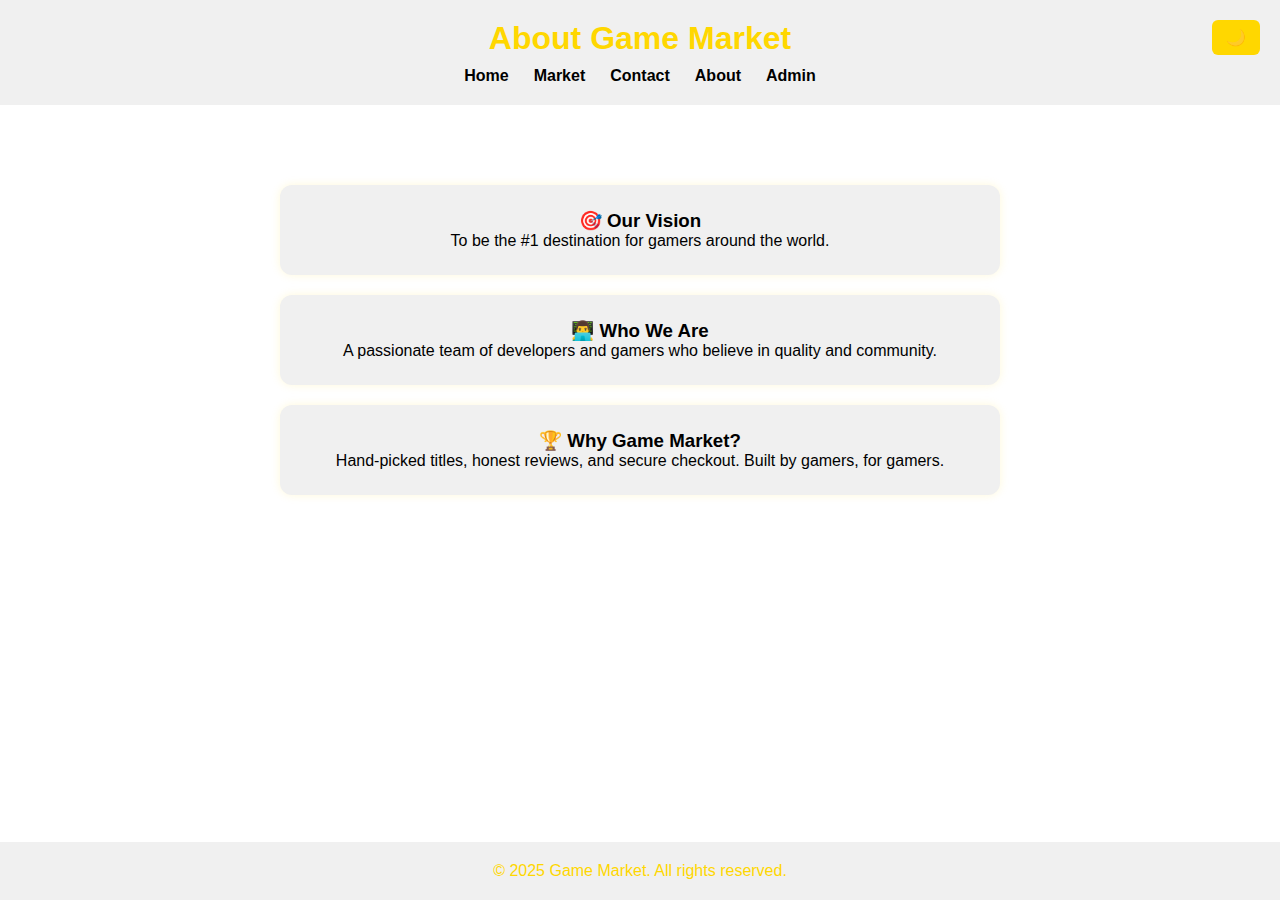
<file: about.html>
<!DOCTYPE html>
<html lang="en">
<head>
  <meta charset="UTF-8" />
  <meta name="viewport" content="width=device-width, initial-scale=1" />
  <title>About Us</title>
  <link rel="stylesheet" href="css/style.css" />
  <link rel="icon" href="assets/favicon.png" type="image/png" />
</head>
<body>
  <header>
    <button id="toggle-theme" style="position: absolute; top: 20px; right: 20px;">🌓</button>
    <h1>About Game Market</h1>
    <nav class="centered-nav">
      <a href="index.html">Home</a>
      <a href="market.html">Market</a>
      <a href="contact.html">Contact</a>
      <a href="about.html">About</a>
      <a href="admin-login.html">Admin</a>
    </nav>
  </header>

  <main style="max-width: 800px; margin: 40px auto;">
    <section class="about-cards">
      <div class="about-card">
        <h3>🎯 Our Vision</h3>
        <p>To be the #1 destination for gamers around the world.</p>
      </div>
      <div class="about-card">
        <h3>👨‍💻 Who We Are</h3>
        <p>A passionate team of developers and gamers who believe in quality and community.</p>
      </div>
      <div class="about-card">
        <h3>🏆 Why Game Market?</h3>
        <p>Hand-picked titles, honest reviews, and secure checkout. Built by gamers, for gamers.</p>
      </div>
    </section>
  </main>

  <footer>
    <p>&copy; 2025 Game Market. All rights reserved.</p>
  </footer>

  <script src="js/theme.js" type="module"></script>
</body>
</html>
</file>
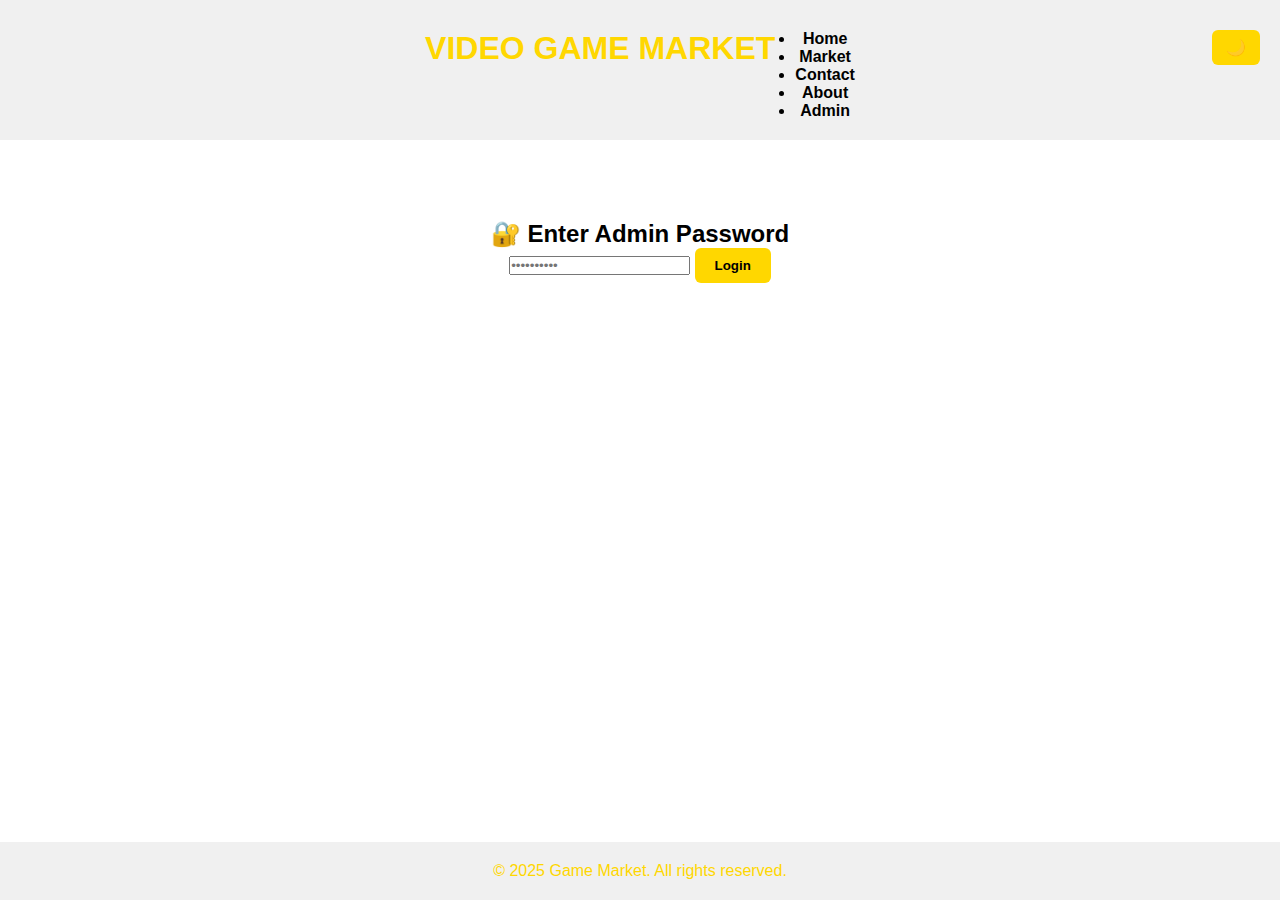
<file: admin-login.html>
<!DOCTYPE html>
<html lang="en">
<head>
  <meta charset="UTF-8" />
  <meta name="viewport" content="width=device-width, initial-scale=1.0" />
  <title>Game Market – Admin Login</title>
  <link rel="stylesheet" href="css/style.css" />
  <link rel="icon" href="assets/favicon.png" type="image/png" />
  <script>
    const theme = localStorage.getItem("theme");
    if (theme === "dark") {
      document.documentElement.classList.add("dark");
    }
  </script>
</head>
<body>
  <header>
    <nav class="main-nav">
      <h1>VIDEO GAME MARKET</h1>
      <ul>
        <li><a href="index.html">Home</a></li>
        <li><a href="market.html">Market</a></li>
        <li><a href="contact.html">Contact</a></li>
        <li><a href="about.html">About</a></li>
        <li><a href="admin-login.html">Admin</a></li>
      </ul>
      <button id="toggle-theme" title="Toggle Theme">🌙</button>
    </nav>
  </header>

  <main style="max-width: 400px; margin: 40px auto;">
    <section class="admin-login-section">
      <div class="admin-login-card">
        <h2>🔐 Enter Admin Password</h2>
        <input type="password" id="password" placeholder="••••••••••" />
        <button id="login">Login</button>
        <p id="error" style="color:red; margin-top:10px;"></p>
      </div>
    </section>
  </main>

  <footer>
    <p>&copy; 2025 Game Market. All rights reserved.</p>
  </footer>

  <script src="js/admin-login.js" type="module"></script>
  <script src="js/theme.js" type="module"></script>
  <script>
    document.querySelectorAll('.main-nav a').forEach(link => {
      if (link.getAttribute('href') === location.pathname.split('/').pop()) {
        link.classList.add('active');
      }
    });
  </script>
</body>
</html>
</file>
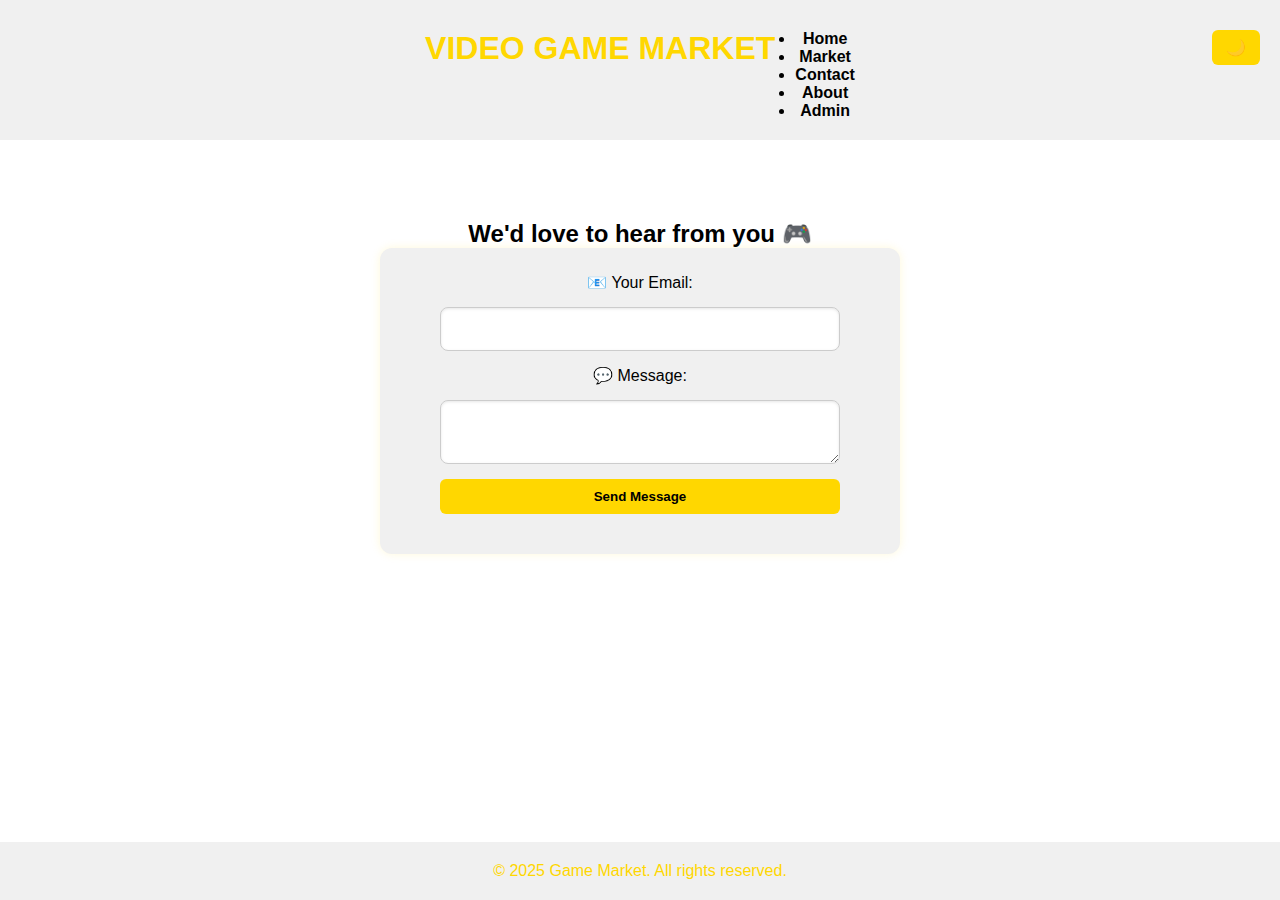
<file: contact.html>
<!DOCTYPE html>
<html lang="en">
<head>
  <meta charset="UTF-8" />
  <meta name="viewport" content="width=device-width, initial-scale=1" />
  <title>Game Market – Contact</title>
  <link rel="stylesheet" href="css/style.css" />
  <link rel="icon" href="assets/favicon.png" type="image/png" />
  <script>
    const theme = localStorage.getItem("theme");
    if (theme === "dark") {
      document.documentElement.classList.add("dark");
    }
  </script>
</head>
<body>
  <header>
    <nav class="main-nav">
      <h1>VIDEO GAME MARKET</h1>
      <ul>
        <li><a href="index.html">Home</a></li>
        <li><a href="market.html">Market</a></li>
        <li><a href="contact.html">Contact</a></li>
        <li><a href="about.html">About</a></li>
        <li><a href="admin-login.html">Admin</a></li>
      </ul>
      <button id="toggle-theme" title="Toggle Theme">🌙</button>
    </nav>
  </header>

  <main style="max-width: 600px; margin: 40px auto;">
    <section class="contact-section">
      <h2>We'd love to hear from you 🎮</h2>
      <div class="contact-card">
        <form id="contact-form">
          <label for="email">📧 Your Email:</label>
          <input type="email" id="email" required />

          <label for="message">💬 Message:</label>
          <textarea id="message" required></textarea>

          <button type="submit">Send Message</button>
        </form>
        <p id="response" style="margin-top: 15px; font-weight: bold;"></p>
      </div>
    </section>
  </main>

  <footer>
    <p>&copy; 2025 Game Market. All rights reserved.</p>
  </footer>

  <script src="js/contact.js" type="module"></script>
  <script src="js/theme.js" type="module"></script>
  <script>
    document.querySelectorAll('.main-nav a').forEach(link => {
      if (link.getAttribute('href') === location.pathname.split('/').pop()) {
        link.classList.add('active');
      }
    });
  </script>
</body>
</html>
</file>
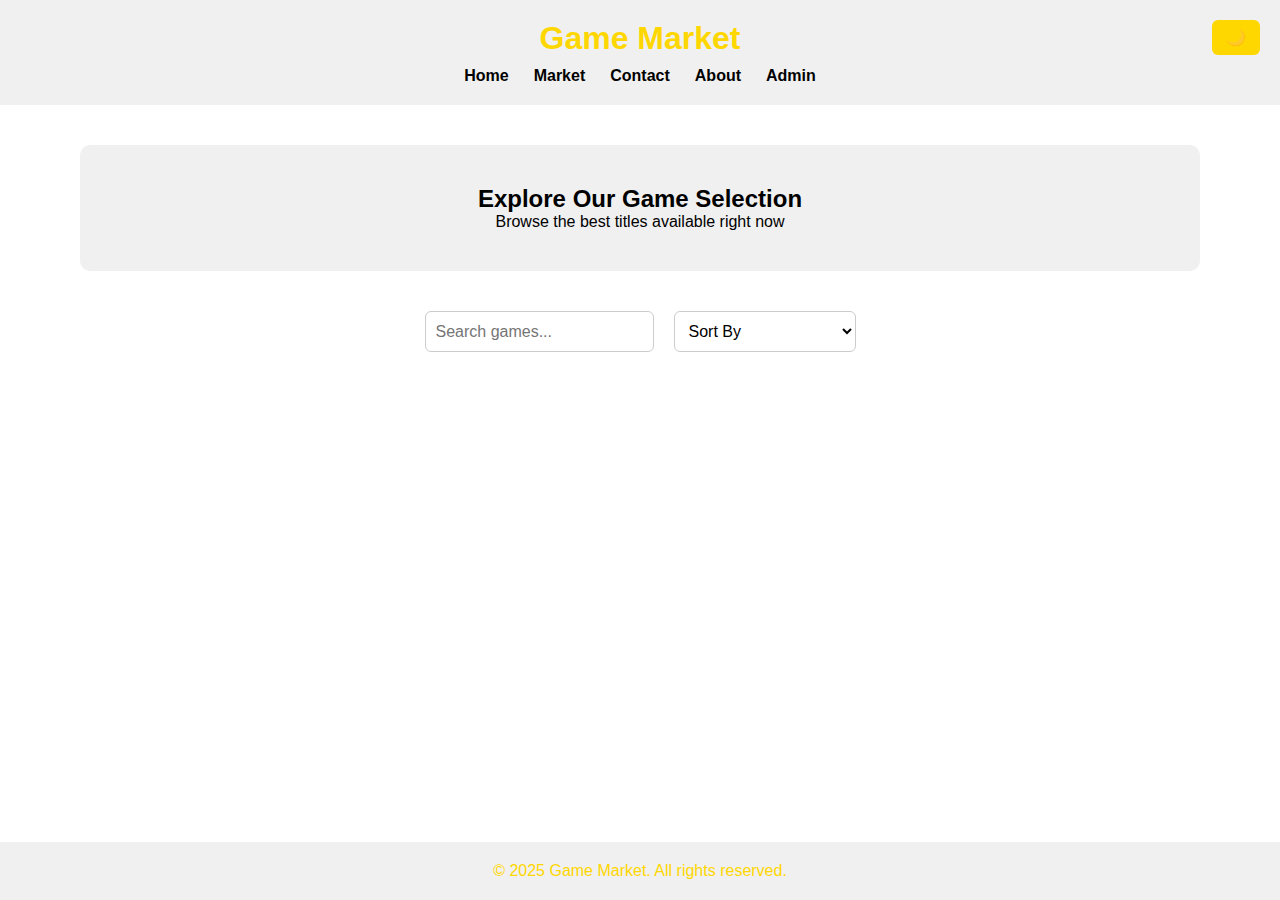
<file: market.html>
<!DOCTYPE html>
<html lang="en">
<head>
  <meta charset="UTF-8" />
  <meta name="viewport" content="width=device-width, initial-scale=1" />
  <title>Game Market - Store</title>
  <link rel="stylesheet" href="css/style.css" />
  <link rel="icon" href="assets/favicon.png" type="image/png" />
</head>
<body>
  <header class="site-header">
    <button id="toggle-theme" style="position: absolute; top: 20px; right: 20px;">🌓</button>
    <h1>Game Market</h1>
    <nav class="centered-nav">
      <a href="index.html">Home</a>
      <a href="market.html">Market</a>
      <a href="contact.html">Contact</a>
      <a href="about.html">About</a>
      <a href="admin-login.html">Admin</a>
    </nav>
  </header>

  <main>
    <section class="hero">
      <h2>Explore Our Game Selection</h2>
      <p>Browse the best titles available right now</p>
    </section>

    <section class="filters">
      <input type="text" id="search-input" placeholder="Search games..." />
      <select id="sort-select">
        <option value="">Sort By</option>
        <option value="price-asc">Price: Low to High</option>
        <option value="price-desc">Price: High to Low</option>
        <option value="rating-desc">Rating: High to Low</option>
        <option value="rating-asc">Rating: Low to High</option>
      </select>
    </section>

    <section id="store" class="game-grid" style="justify-items: center;">
      <!-- Games will load here dynamically -->
    </section>
  </main>

  <footer>
    <p>&copy; 2025 Game Market. All rights reserved.</p>
  </footer>

  <script src="js/main.js" type="module"></script>
  <script src="js/theme.js" type="module"></script>
</body>
</html>
</file>
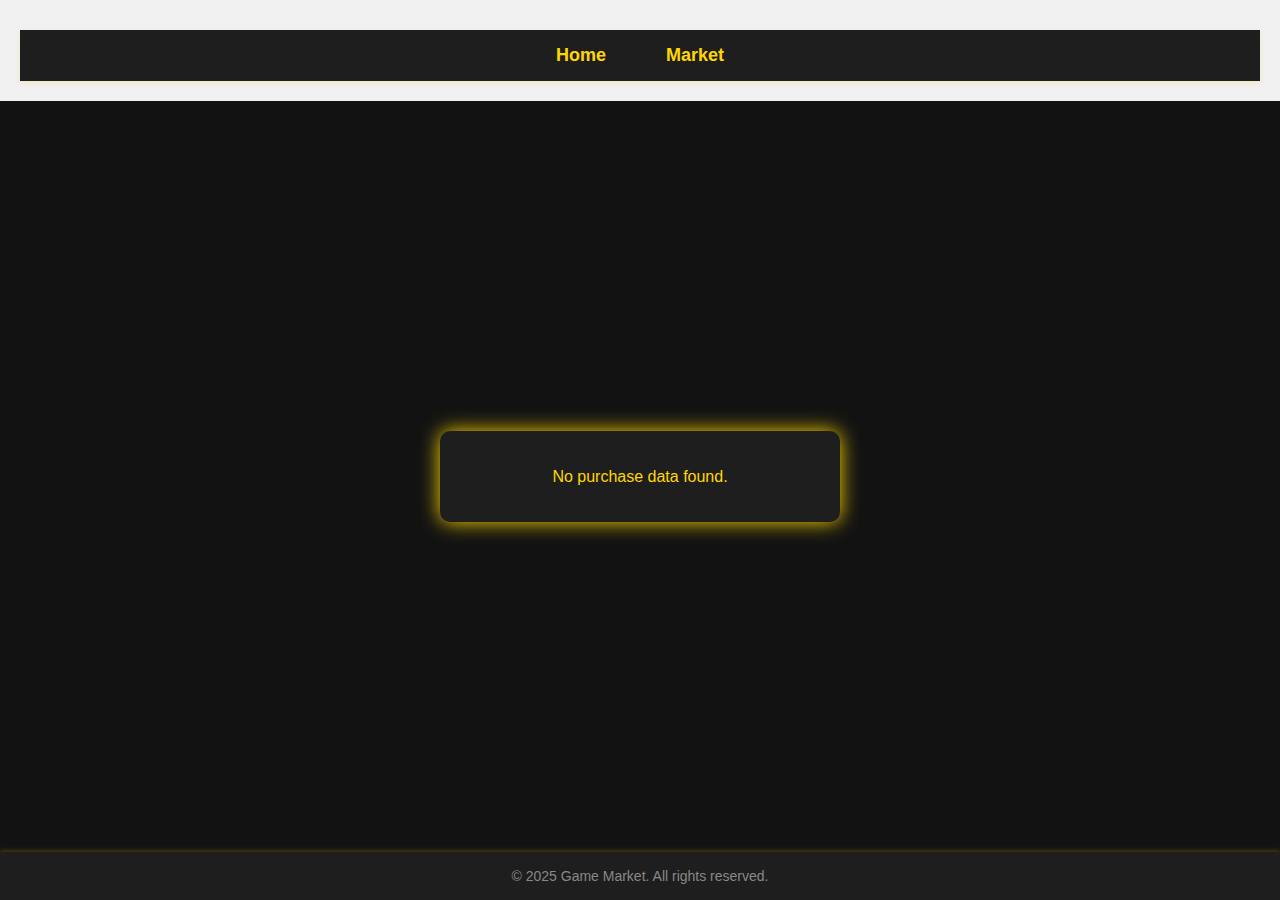
<file: thankyou.html>
<!DOCTYPE html>
<html lang="en">
<head>
<meta charset="UTF-8" />
<meta name="viewport" content="width=device-width, initial-scale=1" />
<title>Thank You</title>
<link rel="stylesheet" href="css/style.css" />
<style>
  body {
    background-color: #121212;
    color: #FFD700;
    font-family: 'Segoe UI', Tahoma, Geneva, Verdana, sans-serif;
    margin: 0;
    padding: 0;
    min-height: 100vh;
    display: flex;
    flex-direction: column;
  }

  header nav {
    background-color: #1e1e1e;
    padding: 15px 0;
    text-align: center;
    box-shadow: 0 2px 4px rgba(255, 215, 0, 0.2);
  }

  header nav a {
    color: #FFD700;
    margin: 0 20px;
    text-decoration: none;
    font-weight: 600;
    font-size: 18px;
  }

  main {
    flex-grow: 1;
    display: flex;
    justify-content: center;
    align-items: center;
    padding: 3rem 1rem;
  }

  .thankyou-card {
    background-color: #1e1e1e;
    padding: 2rem 3rem;
    border-radius: 10px;
    max-width: 400px;
    width: 100%;
    box-shadow: 0 0 20px #FFD700;
    text-align: center;
  }

  .thankyou-card img {
    max-width: 100%;
    border-radius: 8px;
    margin-bottom: 1rem;
    box-shadow: 0 0 15px #FFD700;
  }

  .thankyou-card h2 {
    margin: 0.5rem 0 1rem;
    font-size: 24px;
    color: #FFD700;
  }

  .thankyou-card p {
    margin: 0.3rem 0;
    font-size: 16px;
  }

  .thankyou-card strong {
    font-weight: 700;
  }

  .back-button {
    margin-top: 1.5rem;
    background-color: #FFD700;
    border: none;
    padding: 12px 25px;
    font-size: 16px;
    font-weight: 700;
    border-radius: 6px;
    cursor: pointer;
    color: #000;
    transition: background-color 0.3s ease;
    box-shadow: 0 0 12px #FFD700;
  }

  .back-button:hover {
    background-color: #e6c200;
  }

  footer {
    background-color: #1e1e1e;
    color: #888;
    text-align: center;
    padding: 1rem 0;
    font-size: 14px;
    box-shadow: 0 -2px 4px rgba(255, 215, 0, 0.2);
  }
</style>
</head>
<body>
  <header>
    <nav>
      <a href="index.html">Home</a>
      <a href="market.html">Market</a>
    </nav>
  </header>

  <main>
    <div class="thankyou-card" id="thankyou-card">
      <img id="game-image" src="" alt="Game Image" />
      <h2 id="game-title"></h2>
      <p><strong>Price:</strong> ₪<span id="game-price"></span></p>
      <p><strong>Name:</strong> <span id="buyer-name"></span></p>
      <p><strong>Email:</strong> <span id="buyer-email"></span></p>
      <p><strong>Order Code:</strong> <span id="order-code"></span></p>
      <p>We appreciate your business and hope you enjoy your game!</p>
      <button class="back-button" onclick="window.location.href='market.html'">Back to Market</button>
    </div>
  </main>

  <footer>
    © 2025 Game Market. All rights reserved.
  </footer>

  <script>
    document.addEventListener('DOMContentLoaded', () => {
      const purchaseData = JSON.parse(sessionStorage.getItem('purchaseData'));
      if (!purchaseData) {
        document.getElementById('thankyou-card').innerHTML = '<p>No purchase data found.</p>';
        return;
      }
      document.getElementById('game-image').src = purchaseData.image;
      document.getElementById('game-title').textContent = purchaseData.title;
      document.getElementById('game-price').textContent = purchaseData.price;
      document.getElementById('buyer-name').textContent = purchaseData.name;
      document.getElementById('buyer-email').textContent = purchaseData.email;
      document.getElementById('order-code').textContent = purchaseData.orderCode || 'N/A';
    });
  </script>
</body>
</html>
</file>
<file: css/style.css>
:root {
  --bg-color: #ffffff;
  --text-color: #000000;
  --accent: gold;
  --card-bg: #f0f0f0;
  --btn-bg: #FFD700;
  --btn-text: #000;
  --btn-hover-bg: #e6c200;
  --hover-color: #ff00ff;
  --input-bg: #ffffff;
  --input-border: #ccc;
}

/* מצב כהה */
body.dark {
  --bg-color: #121212;
  --text-color: #ffffff;
  --card-bg: #1e1e1e;
  --btn-bg: #FFD700;
  --btn-text: #000;
  --btn-hover-bg: #e6c200;
  --hover-color: #00ffff;
  --input-bg: #1c1c1c;
  --input-border: #444;
}

/* בסיס */
* {
  margin: 0;
  padding: 0;
  box-sizing: border-box;
}

body {
  background-color: var(--bg-color);
  color: var(--text-color);
  font-family: 'Segoe UI', sans-serif;
  min-height: 100vh;
  display: flex;
  flex-direction: column;
  align-items: center;
  transition: background-color 0.4s, color 0.4s;
}

header, footer {
  background-color: var(--card-bg);
  padding: 20px;
  width: 100%;
  text-align: center;
}

header h1, footer p {
  color: var(--accent);
}

nav {
  display: flex;
  justify-content: center;
  gap: 20px;
  flex-wrap: wrap;
  margin-top: 10px;
}

nav a {
  color: var(--text-color);
  text-decoration: none;
  transition: color 0.3s;
  font-weight: bold;
}

nav a:hover {
  color: var(--hover-color);
}

main {
  flex: 1;
  padding: 40px;
  max-width: 1200px;
  width: 100%;
  text-align: center;
}

.hero {
  background-color: var(--card-bg);
  padding: 40px;
  border-radius: 10px;
  margin-bottom: 40px;
}

.game-grid {
  display: grid;
  grid-template-columns: repeat(auto-fit, minmax(250px, 1fr));
  gap: 20px;
}

.game-card {
  background-color: var(--card-bg);
  border-radius: 10px;
  padding: 20px;
  transition: transform 0.3s;
  box-shadow: 0 0 10px rgba(255, 215, 0, 0.1);
  display: flex;
  flex-direction: column;
  justify-content: space-between;
  height: 100%;
  text-align: center;
  position: relative;
}

.game-card:hover {
  transform: scale(1.05);
}

.game-card img {
  width: 100%;
  height: 180px;
  object-fit: cover;
  border-radius: 8px;
  margin-bottom: 10px;
}

.game-card .btn {
  margin-top: 10px;
}

.btn, button {
  background-color: var(--btn-bg);
  color: var(--btn-text);
  padding: 10px 20px;
  border: none;
  border-radius: 6px;
  cursor: pointer;
  font-weight: bold;
  transition: background-color 0.3s;
}

.btn:hover, button:hover {
  background-color: var(--btn-hover-bg);
}

/* טפסים */
form {
  display: flex;
  flex-direction: column;
  gap: 15px;
  max-width: 400px;
  margin: 0 auto;
  align-items: center;
}

form input, form select, form textarea {
  width: 100%;
  padding: 10px;
  border-radius: 5px;
  background-color: var(--input-bg);
  border: 1px solid var(--input-border);
  color: var(--text-color);
  font-size: 1rem;
}

form button {
  width: 100%;
}

#response, #purchase-response, #admin-response, #newsletter-response {
  margin-top: 20px;
  font-weight: bold;
  text-align: center;
}

/* כרטיסים נוספים */
.about-card, .admin-card, .contact-card {
  background-color: var(--card-bg);
  padding: 25px;
  border-radius: 12px;
  box-shadow: 0 0 10px rgba(255, 215, 0, 0.15);
  margin-bottom: 20px;
  color: var(--text-color);
}

.filters {
  display: flex;
  justify-content: center;
  gap: 20px;
  margin-bottom: 30px;
  flex-wrap: wrap;
}

#search-input, #sort-select {
  padding: 10px;
  border-radius: 6px;
  border: 1px solid var(--input-border);
  background-color: var(--input-bg);
  color: var(--text-color);
  font-size: 1rem;
}

/* אזור המלצות */
.testimonial, .newsletter-list {
  background-color: var(--card-bg);
  padding: 20px;
  border-radius: 10px;
  color: var(--text-color);
  box-shadow: 0 0 10px rgba(255, 215, 0, 0.1);
}

.newsletter-list ul {
  list-style: none;
  padding: 0;
}

.newsletter-list li {
  border-bottom: 1px solid var(--input-border);
  padding: 8px 0;
  display: flex;
  justify-content: space-between;
  align-items: center;
  font-size: 0.95rem;
}

.delete-btn {
  position: absolute;
  top: 10px;
  right: 10px;
  background-color: red;
  color: white;
  border: none;
  padding: 4px 8px;
  border-radius: 6px;
  font-size: 0.8rem;
  cursor: pointer;
  transition: background-color 0.3s;
}

.delete-btn:hover {
  background-color: darkred;
}

/* מצב ניגודיות כהה */
.simple-header {
  width: 100%;
  background-color: #121212;
  padding: 15px 30px;
  display: flex;
  justify-content: center;
  align-items: center;
  flex-wrap: wrap;
  position: relative;
}

.centered-nav {
  display: flex;
  gap: 25px;
  flex-wrap: wrap;
  justify-content: center;
  align-items: center;
}

.centered-nav a {
  color: var(--text-color);
  text-decoration: none;
  font-weight: bold;
  transition: color 0.3s;
  font-size: 1rem;
}

.centered-nav a:hover {
  color: var(--hover-color);
}

#toggle-theme {
  position: absolute;
  right: 20px;
  background-color: var(--btn-bg);
  color: var(--btn-text);
  border: none;
  padding: 8px 14px;
  border-radius: 6px;
  cursor: pointer;
  transition: background-color 0.3s;
  font-size: 1rem;
}

/* אנימציית רטט */
@keyframes shake {
  0% { transform: translateX(0); }
  25% { transform: translateX(-6px); }
  50% { transform: translateX(6px); }
  75% { transform: translateX(-6px); }
  100% { transform: translateX(0); }
}

.shake {
  animation: shake 0.5s ease;
}

/* עיצוב שדה שגוי */
.input-error {
  border: 2px solid red !important;
}

/* Spinner מעוצב מסתובב */
.spinner {
  width: 30px;
  height: 30px;
  border: 4px solid rgba(255, 215, 0, 0.3);
  border-top: 4px solid var(--accent);
  border-radius: 50%;
  animation: spin 1s linear infinite;
  margin: 15px auto;
}

@keyframes spin {
  0% { transform: rotate(0deg); }
  100% { transform: rotate(360deg); }
}
/* ... כל שאר הקוד שלך נשאר כפי שהוא ... */

/* כפתורי עריכה ומחיקה בכרטיס משחק */
.game-card {
  position: relative;
  background-color: var(--card-bg);
  border-radius: 10px;
  padding: 20px;
  box-shadow: 0 0 10px rgba(255, 215, 0, 0.1);
  display: flex;
  flex-direction: column;
  align-items: center;
  text-align: center;
  gap: 10px; /* רווח בין האלמנטים */
}

.game-card img {
  width: 100%;
  height: 180px;
  object-fit: cover;
  border-radius: 8px;
  margin-bottom: 10px;
}

.game-card h3 {
  margin: 10px 0 5px;
  color: var(--accent);
}

.game-card p {
  margin: 3px 0;
  color: var(--text-color);
}

.game-card button {
  width: 50%;          /* רוחב אחיד ונוח */
  padding: 10px 0;
  border: none;
  border-radius: 6px;
  cursor: pointer;
  font-weight: bold;
  font-size: 1rem;
  transition: background-color 0.3s ease;
  margin: 5px 0;       /* ריווח בין הכפתורים */
}

.game-card .edit-btn {
  background-color: var(--btn-bg);
  color: var(--btn-text);
}

.game-card .edit-btn:hover {
  background-color: var(--btn-hover-bg);
}

.game-card .delete-btn {
  background-color: #e74c3c; /* אדום חזק */
  color: #fff;
}

.game-card .delete-btn:hover {
  background-color: #c0392b; /* אדום כהה */
}

/* עיצוב חדש לשדות טופס */
form input, form select, form textarea {
  width: 100%;
  padding: 12px;
  border-radius: 8px;
  background-color: var(--input-bg);
  border: 1px solid var(--input-border);
  color: var(--text-color);
  font-size: 1rem;
  transition: border 0.3s, box-shadow 0.3s;
  box-shadow: inset 0 1px 3px rgba(0,0,0,0.1);
}

form input:focus, form textarea:focus {
  outline: none;
  border-color: var(--accent);
  box-shadow: 0 0 6px var(--accent);
}
#broadcast-message {
  background-color: #fffbea;
  border: 1px solid #e6c200;
  box-shadow: 0 0 6px rgba(255, 215, 0, 0.3);
  font-family: 'Segoe UI', sans-serif;
  font-size: 1rem;
  resize: vertical;
}
.admin-card {
  background-color: var(--card-bg);
  padding: 30px;
  border-radius: 12px;
  box-shadow: 0 5px 15px rgba(0,0,0,0.07);
  margin-bottom: 30px;
  transition: box-shadow 0.3s;
}

.admin-card:hover {
  box-shadow: 0 5px 20px rgba(255, 215, 0, 0.3);
}
.game-card img {
  border: 2px solid var(--input-border);
  box-shadow: 0 2px 8px rgba(0,0,0,0.15);
}
</file>
